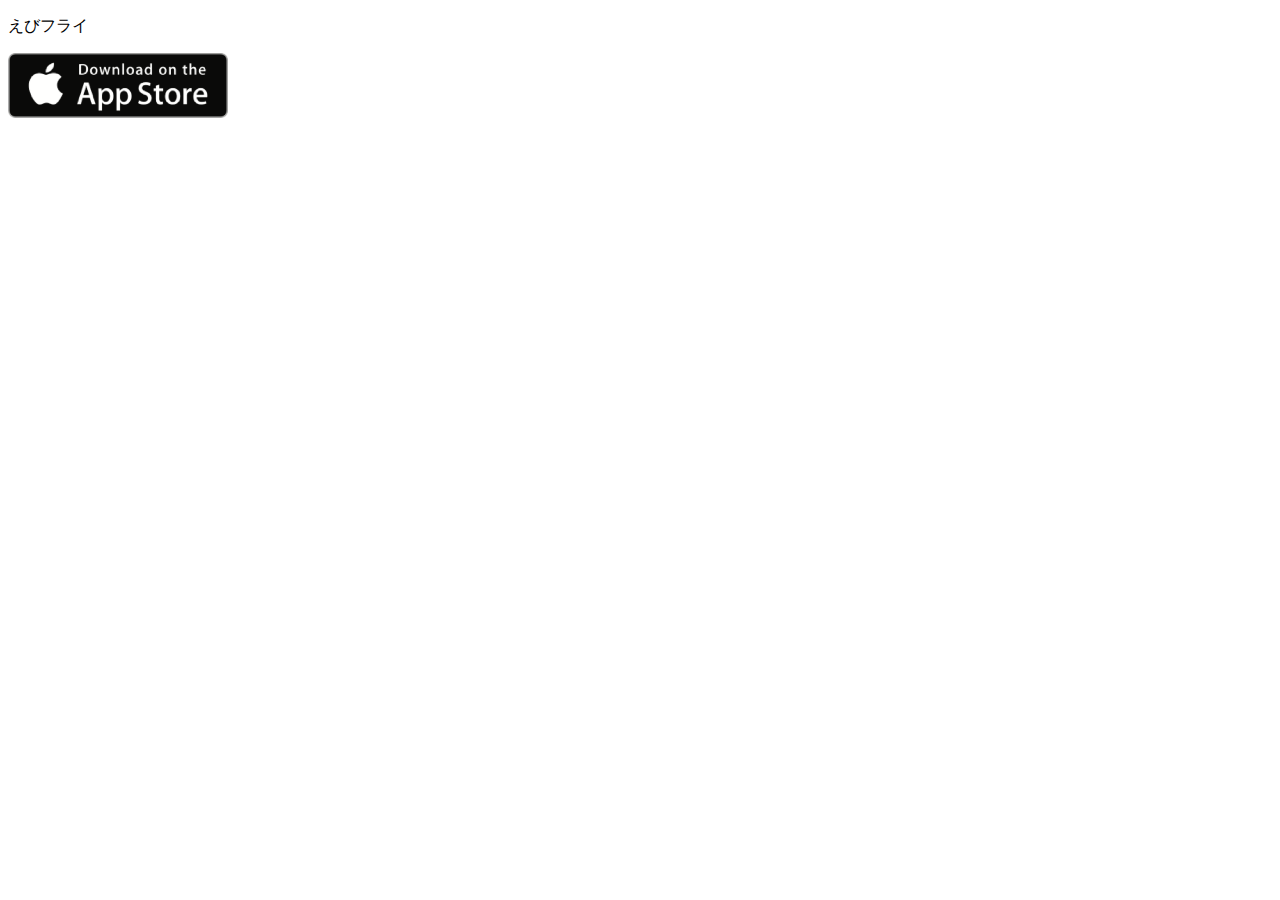
<file: ebifry.html>
<!doctype html>
<head>
<title>えびフライ</title>
</head>
<body>
<p>えびフライ</p>
<a href="https://apps.apple.com/us/app/%E3%81%88%E3%81%B3%E3%83%95%E3%83%A9%E3%82%A4/id1461666071"><img src="img/dl_appstore.png" width=220></a>
</body>
</html>
</file>
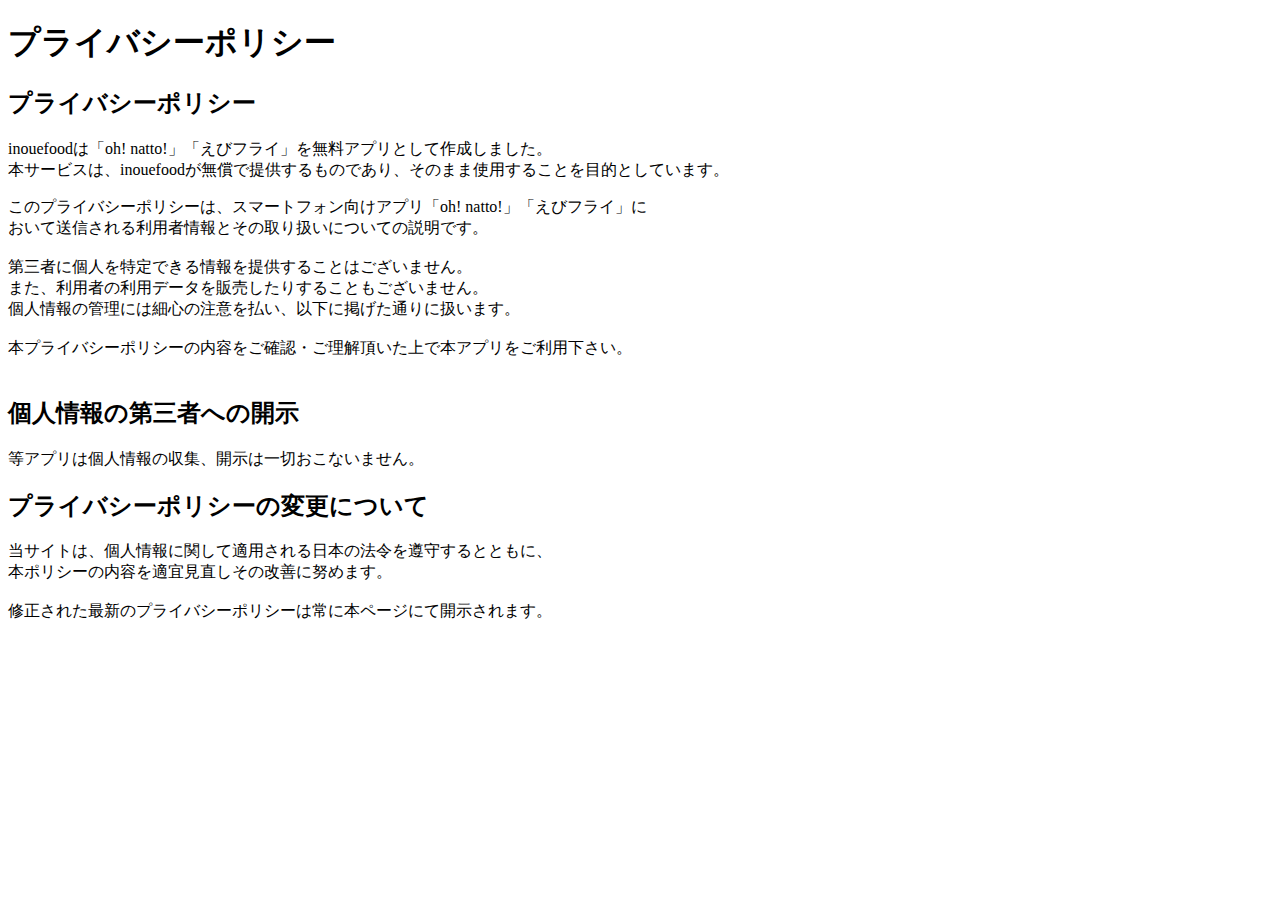
<file: privacypolicy.html>
<!DOCTYPE html PUBLIC "-//W3C//DTD HTML 4.01 Transitional//EN"
	"http://www.w3.org/TR/html4/loose.dtd">
<html lang="ja">
	<head>
		<title>プライバシーポリシー</title>
	</head>
	<body>
		<h1>プライバシーポリシー</h1>
		<h2>プライバシーポリシー</h2>
			<p>inouefoodは「oh! natto!」「えびフライ」を無料アプリとして作成しました。<br>本サービスは、inouefoodが無償で提供するものであり、そのまま使用することを目的としています。</p>
			<p>このプライバシーポリシーは、スマートフォン向けアプリ「oh! natto!」「えびフライ」に<br>おいて送信される利用者情報とその取り扱いについての説明です。<br><br>第三者に個人を特定できる情報を提供することはございません。<br>また、利用者の利用データを販売したりすることもございません。<br>個人情報の管理には細心の注意を払い、以下に掲げた通りに扱います。<br><br>本プライバシーポリシーの内容をご確認・ご理解頂いた上で本アプリをご利用下さい。<br><br>
			</p>
		<h2>個人情報の第三者への開示</h2>
			<p>等アプリは個人情報の収集、開示は一切おこないません。</p>
		<h2>プライバシーポリシーの変更について</h2>
		<p>当サイトは、個人情報に関して適用される日本の法令を遵守するとともに、<br>本ポリシーの内容を適宜見直しその改善に努めます。<br><br>修正された最新のプライバシーポリシーは常に本ページにて開示されます。</p>
	</body>
</html>
</file>
